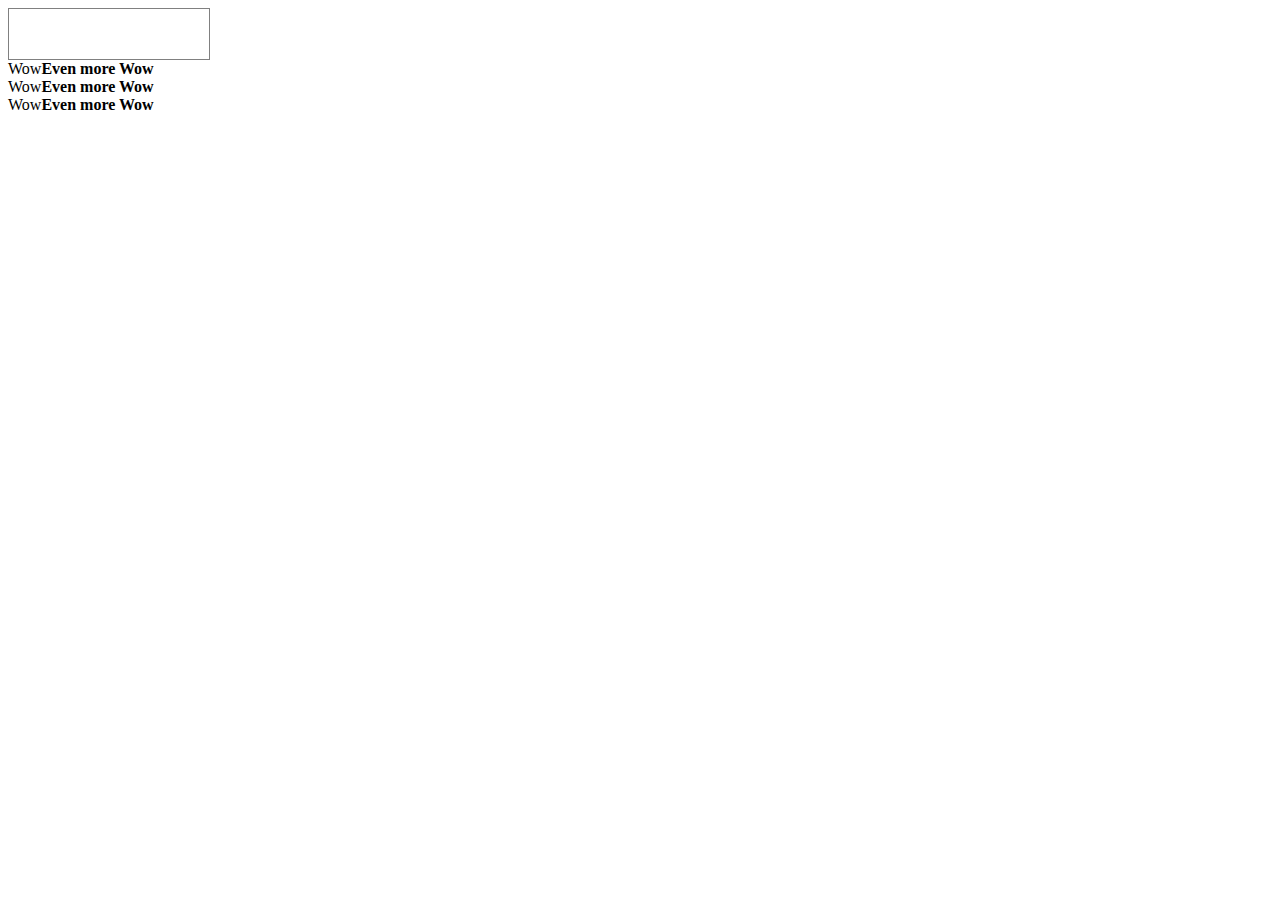
<file: d3-examples/index.html>
<!DOCTYPE html>
<html>
<head>
	<meta charset="utf-8">
	<script src="includes/scripts/d3.js"></script>
	<style type="text/css">
	
		#borderdiv {
		width: 200px;
		height: 50px;
		border: 1px solid gray;
		}
	</style>
</head>
<body>
	<div id="borderdiv"></div>
	<script>
		var someData = ["filler", "filler", "filler", "filler"];
		d3.select("body").selectAll("div")
		.data(someData)
		.enter()
		.append("div")
		.html("Wow")
		.append("span")
		.html("Even more Wow")
		.style("font-weight" , "900");
	</script>
</body>

</html>
</file>
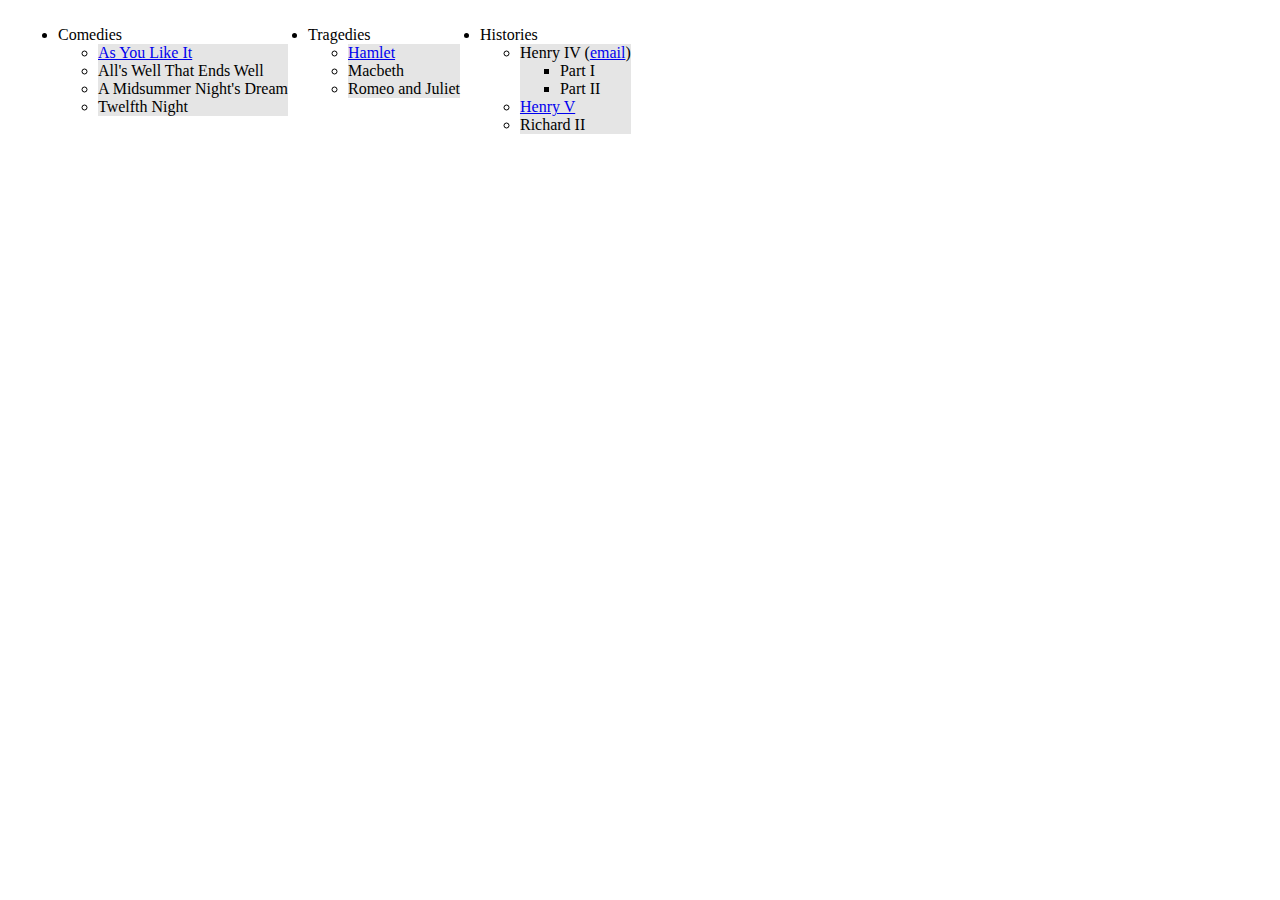
<file: jQuery/exercise/index.html>
<!DOCTYPE html>
<html>
<head>
	<title>jQuery powered web page</title>
	<meta charset="utf-8" >
	<link rel="stylesheet" href="css/01.css">
</head>
<body>
	<ul id="selected-plays">
	  <li>Comedies
	    <ul>
	      <li><a href="/asyoulikeit/">As You Like It</a></li>
	      <li>All's Well That Ends Well</li>
	      <li>A Midsummer Night's Dream</li>
	      <li>Twelfth Night</li>
	    </ul>
	  </li>
	  <li>Tragedies
	    <ul>
	      <li><a href="hamlet.pdf">Hamlet</a></li>
	      <li>Macbeth</li>
	      <li>Romeo and Juliet</li>
	    </ul>
	  </li>
	  <li>Histories
	    <ul>
	      <li>Henry IV (<a href="mailto:henryiv@king.co.uk">email</a>)
	         <ul>
	           <li>Part I</li>
	           <li>Part II</li> 
	         </ul>
	      <li><a href="http://www.shakespeare.co.uk/henryv.htm">
	                                                   Henry V</a></li>
	      <li>Richard II</li>
	    </ul>
	  </li>
	</ul>
	<script src="js/jquery-2.1.4.js"></script>
	<script src="js/01.js"></script>
</body>
</html>
</file>
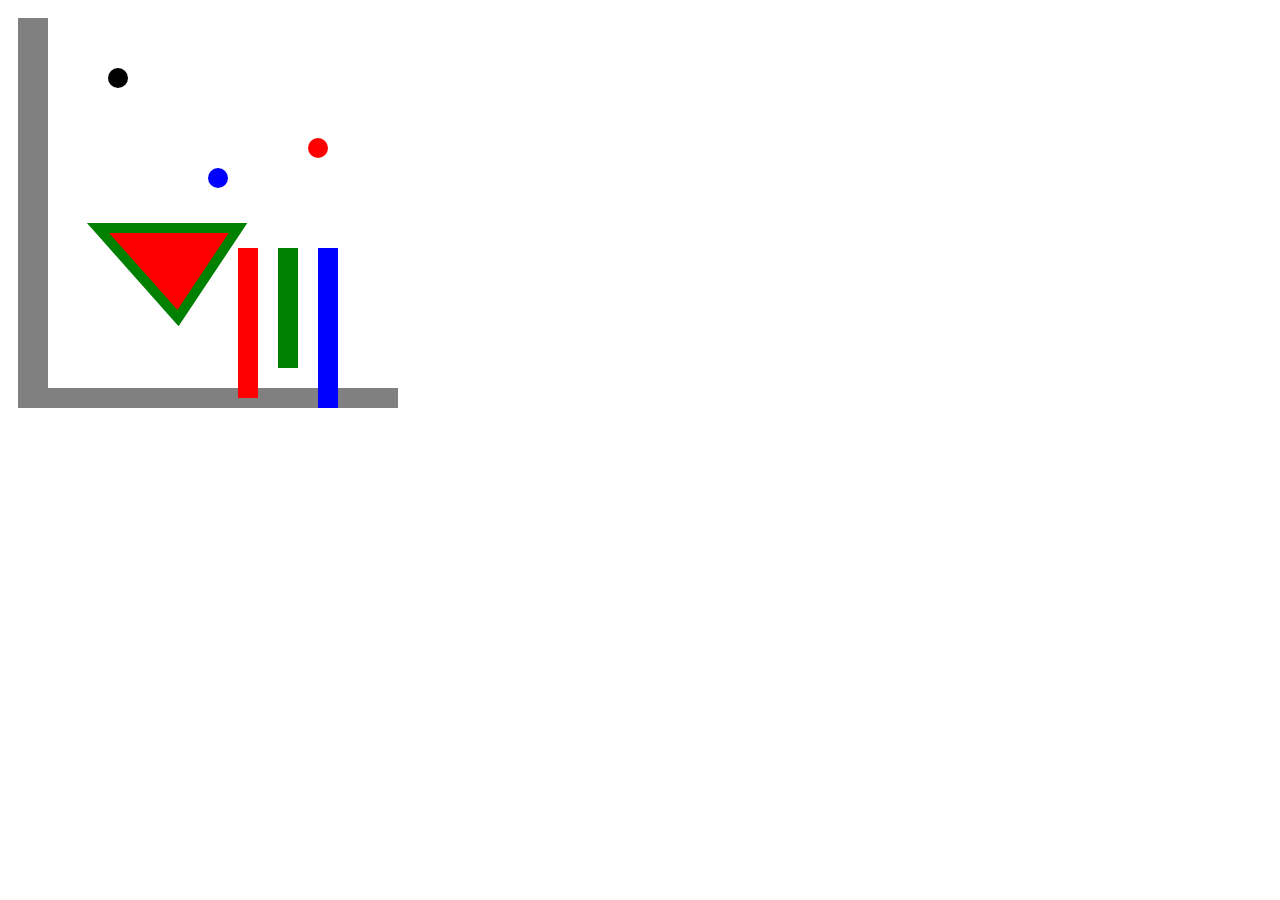
<file: d3-examples/svg-example-with-group.html>
<!DOCTYPE html>
<html>
<head>
  <meta charset="utf-8">
  <title>SVG Example</title>
</head>
<body>
  <svg width="600" height="400">
    <rect x="10" y="10" width="30" height="380" fill="grey"></rect>
    <rect x="10" y="380" width="380" height="30" fill="grey"></rect>
    <g transform="translate(50 , 20)">
      <circle cx ="60" cy="50" fill="" r="10"></circle>
      <circle cx ="160" cy="150" fill="blue" r="10"></circle>
      <circle cx ="260" cy="120" fill="red" r="10"></circle>
      <path d="M40 200 L120 290 L180 200Z" stroke="green" stroke-width="10" fill="red"></path>
      <rect x="180" y="220" width="20" height="150" fill="red"></rect>
      <rect x="220" y="220" width="20" height="120" fill="green"></rect>
      <rect x="260" y="220" width="20" height="250" fill="blue"></rect>
      
    </g>
    
  </svg>
  
</body>
</html>
</file>
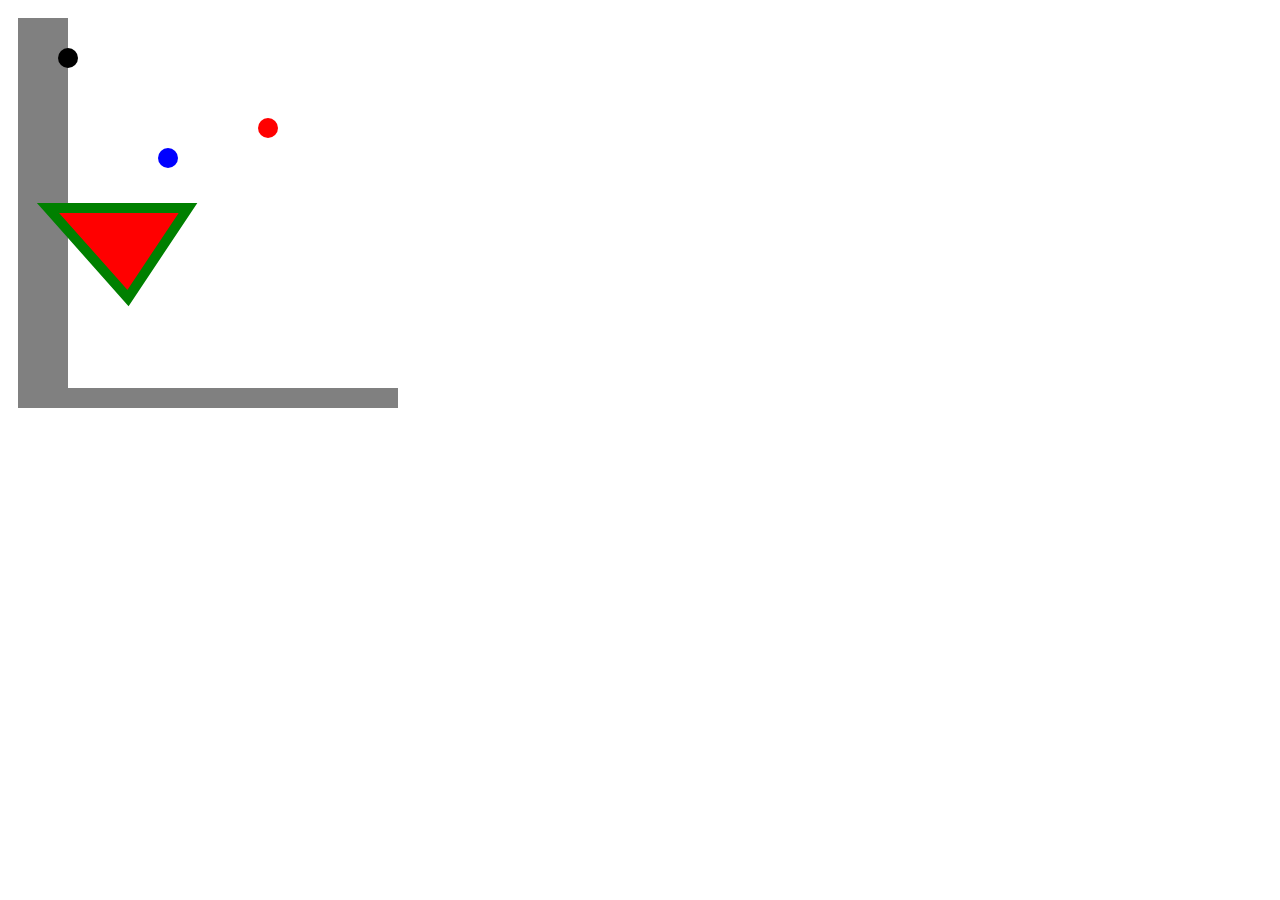
<file: d3-examples/svg-example.html>
<!DOCTYPE html>
<html>
<head>
  <meta charset="utf-8">
  <title>SVG Example</title>
</head>
<body>
  <svg width="600" height="400">
    <rect x="10" y="10" width="50" height="380" fill="grey"></rect>
    <rect x="10" y="380" width="380" height="50" fill="grey"></rect>
    <circle cx ="60" cy="50" fill="" r="10"></circle>
    <circle cx ="160" cy="150" fill="blue" r="10"></circle>
    <circle cx ="260" cy="120" fill="red" r="10"></circle>
    <path d="M40 200 L120 290 L180 200Z" stroke="green" stroke-width="10" fill="red"></path>
    
  </svg>
  
</body>
</html>
</file>
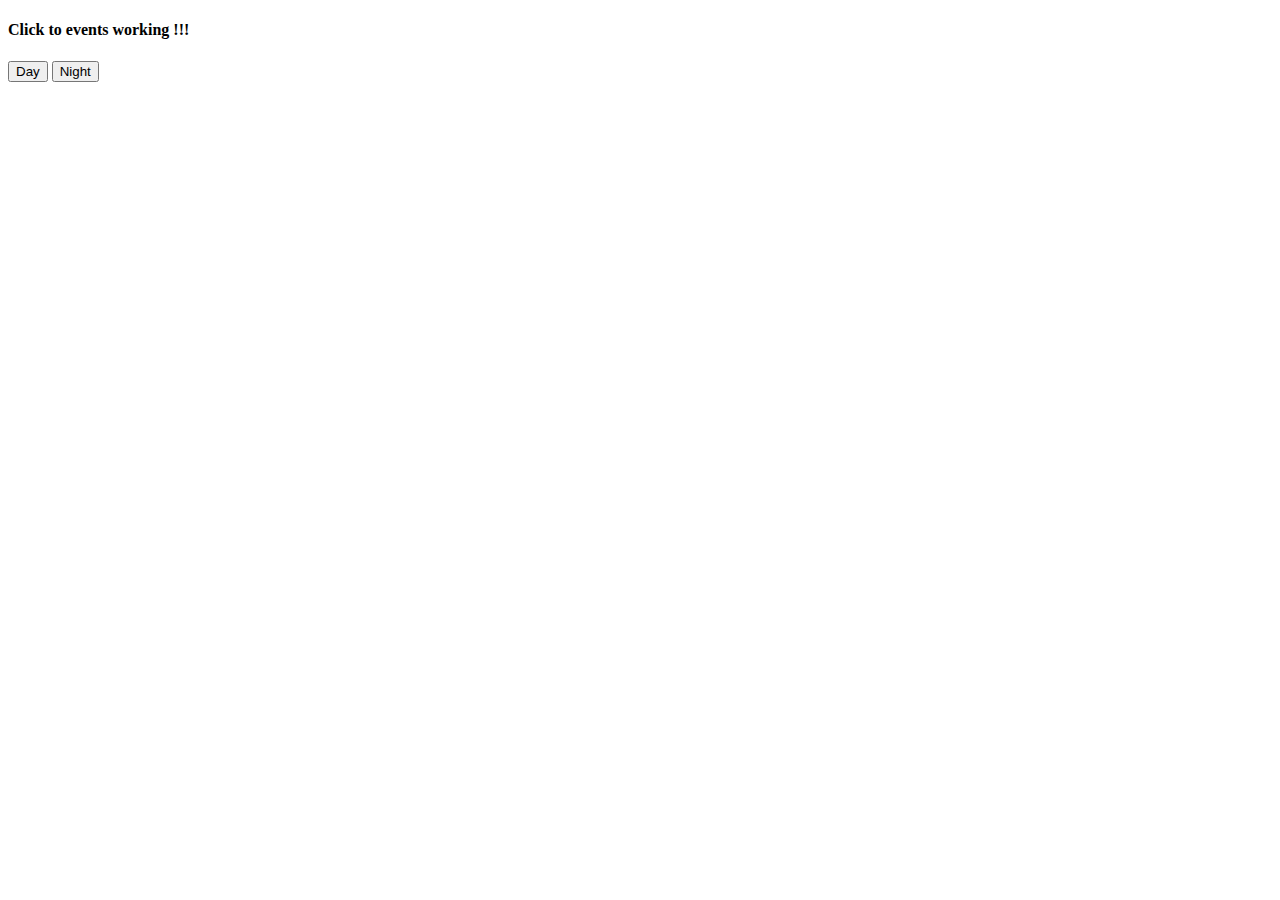
<file: jQuery/exercise/events101.html>
<!DOCTYPE html>
<html>
<head>
	<title>Events</title>
	<style type="text/css">
	.dayTime{
		background-color: yellow;
	}

	.nightTime {
		background-color: #e1e1e1;
	}
	</style>
</head>
<body>
	<h4>Click to events working !!!</h4>
	<button data-file="day">Day</button>
	<button data-file="night">Night</button>

	<script src="js/jquery-2.1.4.js"></script>
	<script type="text/javascript">
	$("button").click(function(){
		var $this = $(this) , 
				styleClass = $this.data("file");

		$("body").attr("class" , styleClass+"Time");

		$this.attr("disabled" ,"true")
			 .siblings().removeAttr("disabled");

	});
	</script>
</body>
</html>
</file>
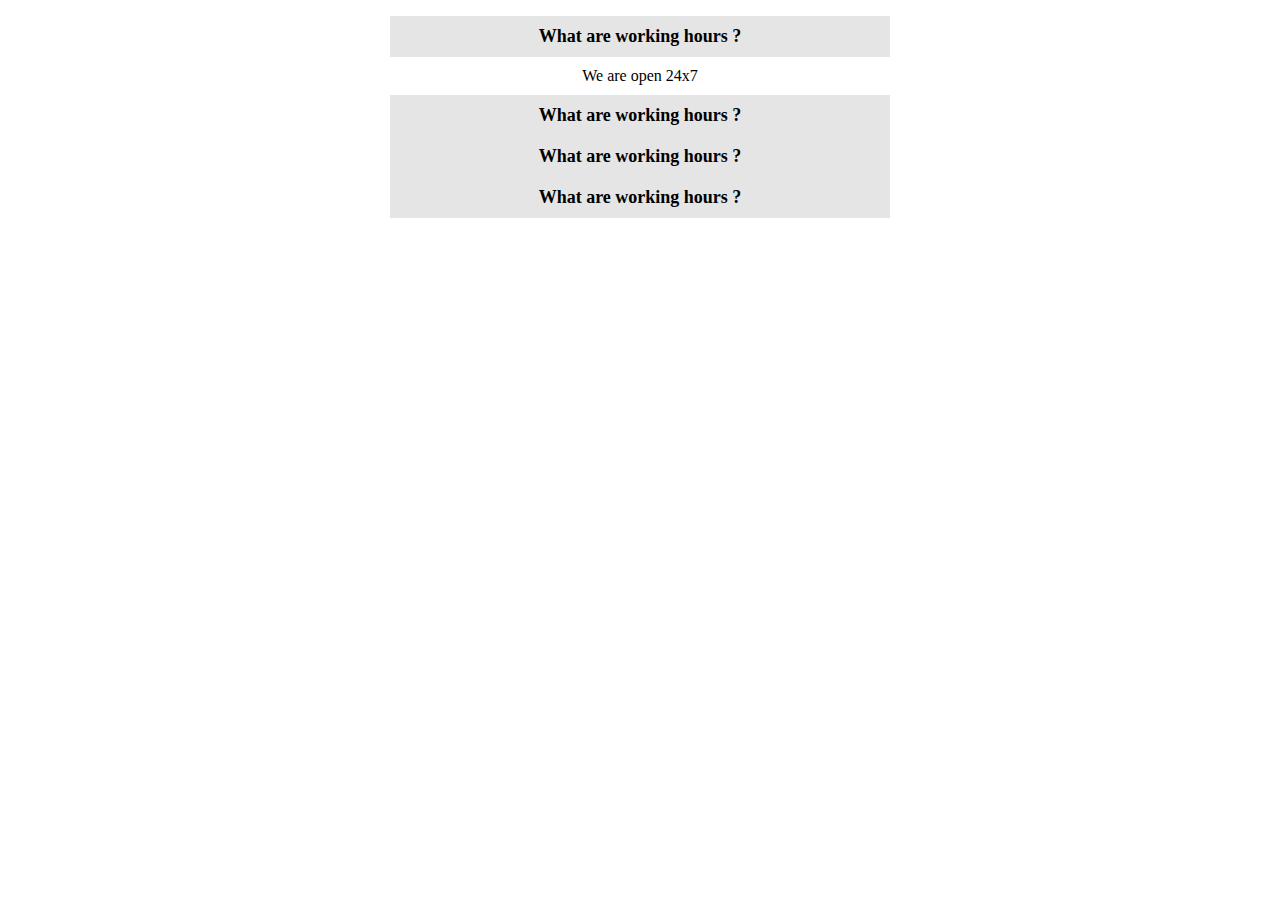
<file: jQuery/exercise/events201.html>
<!DOCTYPE html>
<html>
<head>
	<title>jQuery Events 201</title>
	<link rel="stylesheet" href="css/events-201.css">
</head>
<body>
	<dl>
		<dt>What are working hours ?</dt>
		<dd>We are open 24x7</dd>
		<dt>What are working hours ?</dt>
		<dd>We are open 24x7</dd>
		<dt>What are working hours ?</dt>
		<dd>We are open 24x7</dd>
		<dt>What are working hours ?</dt>
		<dd>We are open 24x7</dd>
	</dl>
	<script src="js/jquery-2.1.4.js"></script>
	<script>
	$(document).ready(function(){
		var $dd = $("dd");
		
		$dd.filter(":nth-child(n+4)").hide();

		$("dl").on("mouseenter", "dt", function(){
			$dd.slideUp();
			$(this).next().slideDown();
		});
	});
	

	</script>
</body>
</html>
</file>
<file: jQuery/exercise/css/01.css>
.horizontal {
	list-style: none;
	list-style-type: disc;
	margin: 10px;
	float: left;
}

.sub-level {
	background-color: #e5e5e5;
}
</file>
<file: jQuery/exercise/css/events-201.css>
body{
	background-color: #fff;
	width: 500px;
	margin: auto;
}

dt , dd{
	margin: 0px;
	padding: 10px;
	text-align: center;
}

dt{
	font-size: 18px;
	background-color: #e5e5e5;
	cursor: pointer;
	font-weight: bold;
}
</file>
